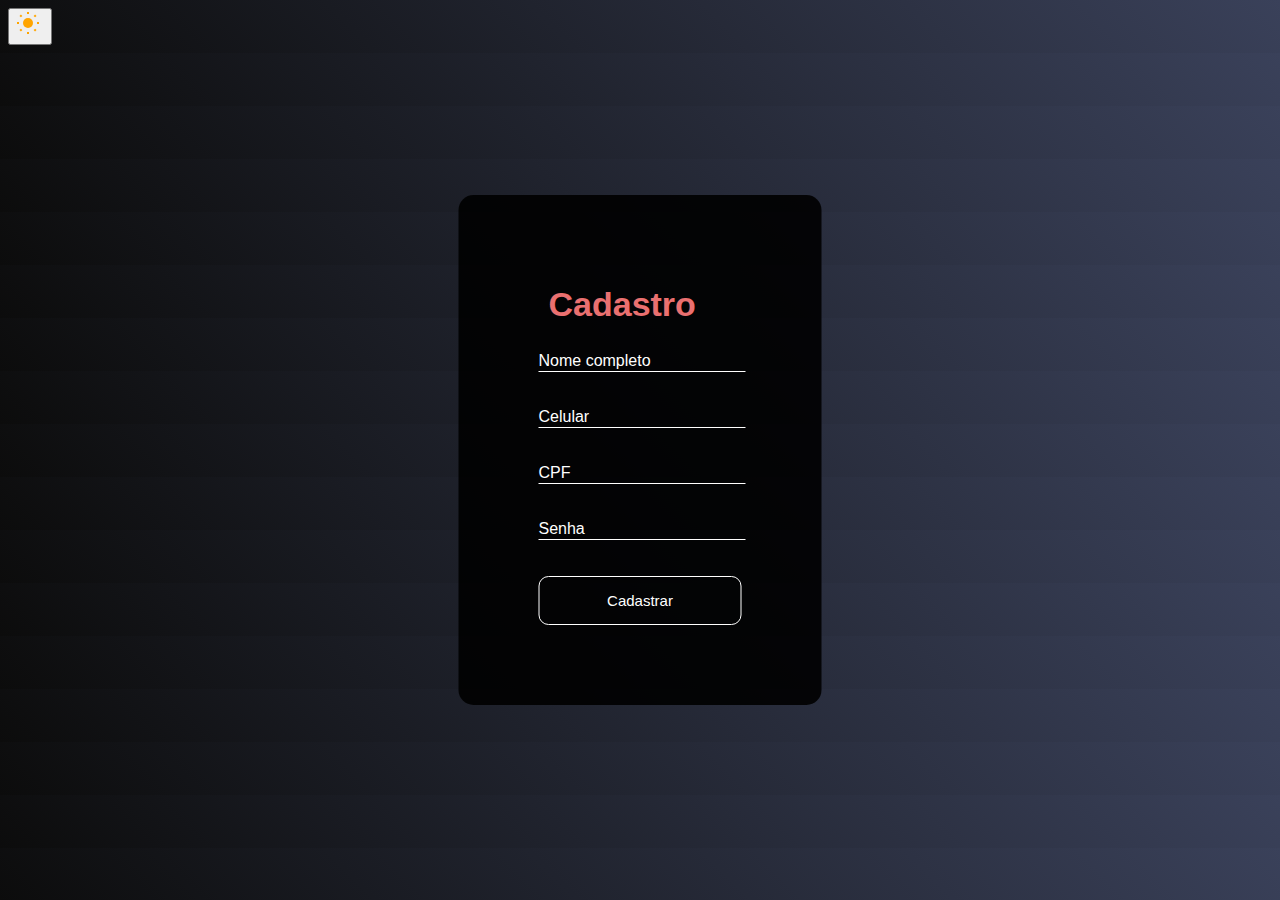
<file: Cadastro.html>
<!DOCTYPE html>
<html lang="pt-br">
<head>
    <meta charset="UTF-8" />
    <meta http-equiv="X-UA-Compatible" content="IE=edge" />
    <meta name="viewport" content="width=device-width, initial-scale=1.0" />
    <link id="theme-style" rel="stylesheet" href="CadastroD.css" />
    <title>Cadastro | AC</title>
</head>
<body>
    <button onclick="toggleTheme()" id="toggle-btn" title="Trocar tema">
        <svg width="28" height="28" xmlns="http://www.w3.org/2000/svg">
            <circle cx="12" cy="12" r="5" fill="#FFA500" />
            <g stroke="#FFA500" stroke-width="2">
                <line x1="12" y1="1" x2="12" y2="3" />
                <line x1="12" y1="21" x2="12" y2="23" />
                <line x1="4.22" y1="4.22" x2="5.64" y2="5.64" />
                <line x1="18.36" y1="18.36" x2="19.78" y2="19.78" />
                <line x1="1" y1="12" x2="3" y2="12" />
                <line x1="21" y1="12" x2="23" y2="12" />
                <line x1="4.22" y1="19.78" x2="5.64" y2="18.36" />
                <line x1="18.36" y1="5.64" x2="19.78" y2="4.22" />
            </g>
        </svg>
    </button>
    <div class="box">
        <form id="cadastroForm">
            <legend><b>Cadastro</b></legend>
            <br />
            <div class="inputBox">
                <input type="text" name="Nome" id="Nome" class="inputUser" required />
                <label for="Nome" class="labelInput">Nome completo</label>
            </div>
            <br /><br />
            <div class="inputBox">
                <input type="text" name="Celular" id="Celular" class="inputUser" required />
                <label for="Celular" class="labelInput">Celular</label>
            </div>
            <br /><br />
            <div class="inputBox">
                <input type="tel" name="CPF" id="CPF" class="inputUser" required />
                <label for="CPF" class="labelInput">CPF</label>
            </div>
            <br /><br />
            <div class="inputBox">
                <input type="password" name="Senha" id="Senha" class="inputUser" required />
                <label for="Senha" class="labelInput">Senha</label>
            </div>
            <br /><br />
            <input type="submit" id="submit" value="Cadastrar" />
        </form>
    </div>
    <script>
        function toggleTheme() {
            const link = document.getElementById("theme-style");
            const currentTheme = link.getAttribute("href");
            const btn = document.getElementById("toggle-btn");

            document.body.classList.toggle("dark-theme");

            if (currentTheme === "CadastroD.css") {
                link.setAttribute("href", "CadastroL.css");
                btn.innerHTML = `
                    <svg width="28" height="28" xmlns="http://www.w3.org/2000/svg">
                        <path fill="#708090" d="M21 12.79A9 9 0 0111.21 3 7 7 0 0012 21a9 9 0 009-8.21z"/>
                    </svg>
                `;
                localStorage.setItem("theme", "light");
            } else {
                link.setAttribute("href", "CadastroD.css");
                btn.innerHTML = `
                    <svg width="28" height="28" xmlns="http://www.w3.org/2000/svg">
                        <circle cx="12" cy="12" r="5" fill="#FFA500" />
                        <g stroke="#FFA500" stroke-width="2">
                            <line x1="12" y1="1" x2="12" y2="3" />
                            <line x1="12" y1="21" x2="12" y2="23" />
                            <line x1="4.22" y1="4.22" x2="5.64" y2="5.64" />
                            <line x1="18.36" y1="18.36" x2="19.78" y2="19.78" />
                            <line x1="1" y1="12" x2="3" y2="12" />
                            <line x1="21" y1="12" x2="23" y2="12" />
                            <line x1="4.22" y1="19.78" x2="5.64" y2="18.36" />
                            <line x1="18.36" y1="5.64" x2="19.78" y2="4.22" />
                        </g>
                    </svg>
                `;
                localStorage.setItem("theme", "dark");
            }
        }
        window.onload = () => {
            const savedTheme = localStorage.getItem("theme");
            const link = document.getElementById("theme-style");
            const btn = document.getElementById("toggle-btn");

            if (savedTheme === "light") {
                link.setAttribute("href", "CadastroL.css");
                btn.innerHTML = `
                    <svg width="28" height="28" xmlns="http://www.w3.org/2000/svg">
                        <path fill="#708090" d="M21 12.79A9 9 0 0111.21 3 7 7 0 0012 21a9 9 0 009-8.21z"/>
                    </svg>
                `;
            } else {
                link.setAttribute("href", "CadastroD.css");
                btn.innerHTML = `
                    <svg width="28" height="28" xmlns="http://www.w3.org/2000/svg">
                        <circle cx="12" cy="12" r="5" fill="#FFA500" />
                        <g stroke="#FFA500" stroke-width="2">
                            <line x1="12" y1="1" x2="12" y2="3" />
                            <line x1="12" y1="21" x2="12" y2="23" />
                            <line x1="4.22" y1="4.22" x2="5.64" y2="5.64" />
                            <line x1="18.36" y1="18.36" x2="19.78" y2="19.78" />
                            <line x1="1" y1="12" x2="3" y2="12" />
                            <line x1="21" y1="12" x2="23" y2="12" />
                            <line x1="4.22" y1="19.78" x2="5.64" y2="18.36" />
                            <line x1="18.36" y1="5.64" x2="19.78" y2="4.22" />
                        </g>
                    </svg>
                `;
            }
        };
         document.getElementById("cadastroForm").addEventListener("submit", function (e) {
            e.preventDefault();

            const nome = document.getElementById("Nome").value.trim();
            const celular = document.getElementById("Celular").value.trim();
            const cpf = document.getElementById("CPF").value.trim();
            const senha = document.getElementById("Senha").value.trim();

            if (!nome || !celular || !cpf || !senha) {
                alert("Por favor, preencha todos os campos.");
                return;
            }

            let usuarios = JSON.parse(localStorage.getItem("usuarios")) || [];
            if (usuarios.some(u => u.cpf === cpf)) {
                alert("CPF já cadastrado!");
                return;
            }

            const novoUsuario = { nome, celular, cpf, senha };
            usuarios.push(novoUsuario);
            localStorage.setItem("usuarios", JSON.stringify(usuarios));

            alert("Cadastro realizado com sucesso!");
            this.reset();
            window.location.href = "Login.html";
        });
    </script>
</body>
</html>
</file>
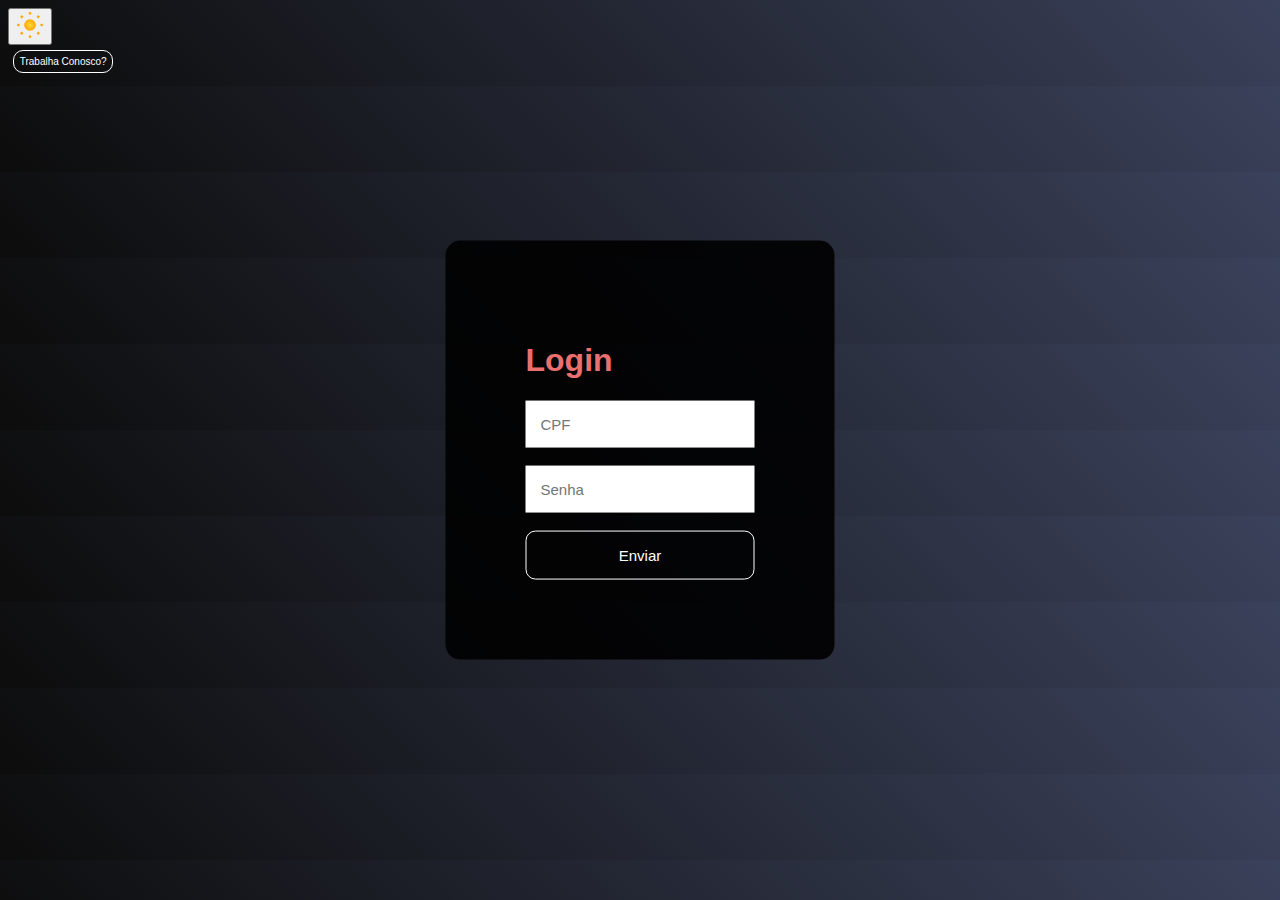
<file: Login.html>
<!DOCTYPE html>
<html lang="pt-br">
<head>
    <meta charset="UTF-8">
    <meta http-equiv="X-UA-Compatible" content="IE=edge">  
    <meta name="viewport" content="width=device-width, initial-scale=1.0">
    <link id="theme-style" rel="stylesheet" href="LoginD.css">
    <title>Tela de login</title>
</head>
<body>
    <button onclick="toggleTheme()" id="toggle-btn" title="Trocar tema"></button>
    <header>
        <a href="LoginADM.html">
            <button class="buttonj">Trabalha Conosco?</button>
        </a>
    </header>
    <div class="box">
        <h1>Login</h1>
        <form id="formLogin">
            <input type="text" id="loginCpf" placeholder="CPF" required>
            <br><br>
            <input type="password" id="loginSenha" placeholder="Senha" required>
            <br><br>
            <input class="inputSubmit" type="submit" value="Enviar">
        </form>
    </div>
    <script>
        document.getElementById("formLogin").addEventListener("submit", function(e) {
            e.preventDefault();

            const cpfDigitado = document.getElementById("loginCpf").value.trim();
            const senhaDigitada = document.getElementById("loginSenha").value.trim();
            const usuarios = JSON.parse(localStorage.getItem("usuarios")) || [];
            const usuarioEncontrado = usuarios.find(user => user.cpf === cpfDigitado && user.senha === senhaDigitada);

            if (usuarioEncontrado) {
                localStorage.setItem("usuarioLogado", JSON.stringify(usuarioEncontrado));
                window.location.href = "PaginaUsuario.html";
            } else {
                alert("CPF ou senha incorretos.");
            }
        });

        function toggleTheme() {
            const link = document.getElementById('theme-style');
            const currentTheme = link.getAttribute('href');
            const btn = document.getElementById('toggle-btn');
            document.body.classList.toggle('dark-theme');

            if (currentTheme === 'LoginD.css') {
                link.setAttribute('href', 'LoginL.css');
                btn.innerHTML = getMoonIcon();
                localStorage.setItem('theme', 'light');
            } else {
                link.setAttribute('href', 'LoginD.css');
                btn.innerHTML = getSunIcon();
                localStorage.setItem('theme', 'dark');
            }
        }

        function getSunIcon() {
            return `
                <svg width="28" height="28" viewBox="0 0 24 24" xmlns="http://www.w3.org/2000/svg">
                    <defs>
                        <radialGradient id="sunGradient" cx="50%" cy="50%" r="50%">
                            <stop offset="0%" stop-color="#FFD93B"/>
                            <stop offset="100%" stop-color="#FFA500"/>
                        </radialGradient>
                    </defs>
                    <circle cx="12" cy="12" r="5" fill="url(#sunGradient)"/>
                    <g stroke="#FFA500" stroke-width="2">
                        <line x1="12" y1="1" x2="12" y2="3"/>
                        <line x1="12" y1="21" x2="12" y2="23"/>
                        <line x1="4.22" y1="4.22" x2="5.64" y2="5.64"/>
                        <line x1="18.36" y1="18.36" x2="19.78" y2="19.78"/>
                        <line x1="1" y1="12" x2="3" y2="12"/>
                        <line x1="21" y1="12" x2="23" y2="12"/>
                        <line x1="4.22" y1="19.78" x2="5.64" y2="18.36"/>
                        <line x1="18.36" y1="5.64" x2="19.78" y2="4.22"/>
                    </g>
                </svg>
            `;
        }

        function getMoonIcon() {
            return `
                <svg width="28" height="28" viewBox="0 0 24 24" xmlns="http://www.w3.org/2000/svg">
                    <defs>
                        <radialGradient id="moonGradient" cx="50%" cy="50%" r="50%">
                            <stop offset="0%" stop-color="#B0C4DE"/>
                            <stop offset="100%" stop-color="#708090"/>
                        </radialGradient>
                    </defs>
                    <path fill="url(#moonGradient)" d="M21 12.79A9 9 0 0111.21 3 7 7 0 0012 21a9 9 0 009-8.21z"/>
                </svg>
            `;
        }

        window.onload = () => {
            const savedTheme = localStorage.getItem('theme');
            const link = document.getElementById('theme-style');
            const btn = document.getElementById('toggle-btn');

            if (savedTheme === 'light') {
                link.setAttribute('href', 'LoginL.css');
                btn.innerHTML = getMoonIcon();
            } else {
                link.setAttribute('href', 'LoginD.css');
                btn.innerHTML = getSunIcon();
            }
        };

    </script>
</body>
</html>
</file>
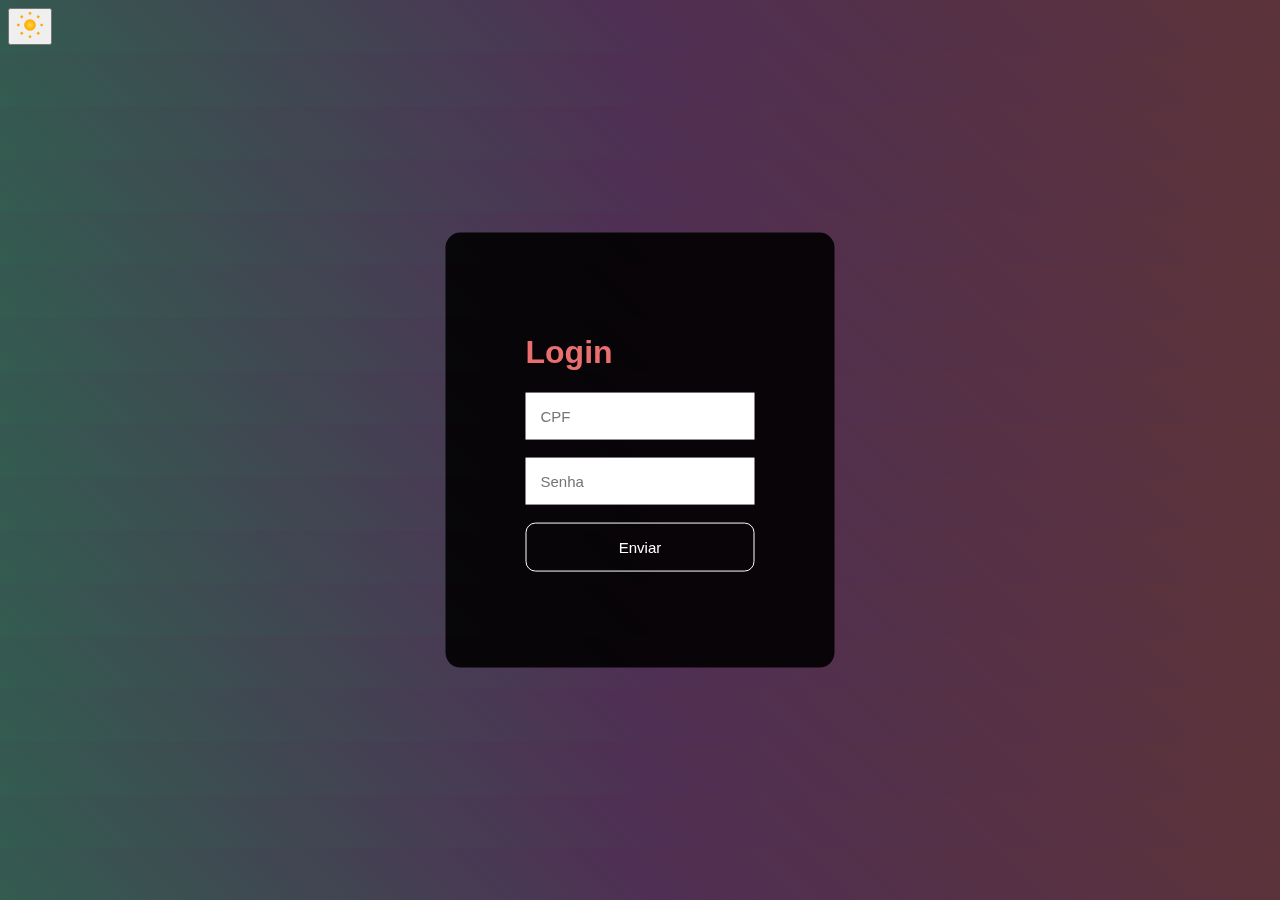
<file: LoginADM.html>
<!DOCTYPE html>
<html lang="pt-br">
<head>
    <meta charset="UTF-8">
    <meta http-equiv="X-UA-Compatible" content="IE=edge">
    <meta name="viewport" content="width=device-width, initial-scale=1.0">
    <link id="theme-style" rel="stylesheet" href="LoginADMD.css">
    <title>Tela de login</title>
</head>
<body>
    <div>
        <h1>Login</h1>
        <form id="loginForm">
            <input type="text" name="CPF" id="cpf" placeholder="CPF" required>
            <br><br>
            <input type="password" name="Senha" id="senha" placeholder="Senha" required>
            <br><br>
            <input class="inputSubmit" type="submit" value="Enviar">
        </form>
        <p id="mensagem" style="color: red;"></p>
    </div>      
</body>
<button onclick="toggleTheme()" id="toggle-btn" title="Trocar tema">
    <svg width="28" height="28" viewBox="0 0 24 24" xmlns="http://www.w3.org/2000/svg">
        <defs>
            <radialGradient id="sunGradient" cx="50%" cy="50%" r="50%">
                <stop offset="0%" stop-color="#FFD93B"/>
                <stop offset="100%" stop-color="#FFA500"/>
            </radialGradient>
        </defs>
        <circle cx="12" cy="12" r="5" fill="url(#sunGradient)"/>
        <g stroke="#FFA500" stroke-width="2">
            <line x1="12" y1="1" x2="12" y2="3"/>
            <line x1="12" y1="21" x2="12" y2="23"/>
            <line x1="4.22" y1="4.22" x2="5.64" y2="5.64"/>
            <line x1="18.36" y1="18.36" x2="19.78" y2="19.78"/>
            <line x1="1" y1="12" x2="3" y2="12"/>
            <line x1="21" y1="12" x2="23" y2="12"/>
            <line x1="4.22" y1="19.78" x2="5.64" y2="18.36"/>
            <line x1="18.36" y1="5.64" x2="19.78" y2="4.22"/>
        </g>
    </svg>
</button>
    <script>
const usuarioADM = {
    cpf: '123',
    senha: '321'
};
function verificarLogin(cpfDigitado, senhaDigitada) {
    if (cpfDigitado === usuarioADM.cpf && senhaDigitada === usuarioADM.senha) {
        alert("Login bem-sucedido!");
    } else {
        alert("CPF ou senha inválidos.");
    }
}
        document.getElementById('loginForm').addEventListener('submit', function(e) {
            e.preventDefault();
            const cpfInput = document.getElementById('cpf').value;
            const senhaInput = document.getElementById('senha').value;
            const msg = document.getElementById('mensagem');
            if (cpfInput === usuarioADM.cpf && senhaInput === usuarioADM.senha) {
                msg.style.color = 'green';
                msg.textContent = 'Login bem-sucedido! Redirecionando...';
                setTimeout(() => {
                    window.location.href = "PaginaADM.html"; 
                }, 1500);
            } else {
                msg.style.color = 'red';
                msg.textContent = 'CPF ou senha incorretos!';
            }
        });

    function toggleTheme() {
        const link = document.getElementById('theme-style');
        const currentTheme = link.getAttribute('href');
        const btn = document.getElementById('toggle-btn');
        document.body.classList.toggle('dark-theme');
        if (currentTheme === 'LoginADMD.css') {
            link.setAttribute('href', 'LoginADML.css');
            btn.innerHTML = `
                <!-- Ícone de Lua -->
                <svg width="28" height="28" viewBox="0 0 24 24" xmlns="http://www.w3.org/2000/svg">
                    <defs>
                        <radialGradient id="moonGradient" cx="50%" cy="50%" r="50%">
                            <stop offset="0%" stop-color="#B0C4DE"/>
                            <stop offset="100%" stop-color="#708090"/>
                        </radialGradient>
                    </defs>
                    <path fill="url(#moonGradient)" d="M21 12.79A9 9 0 0111.21 3 7 7 0 0012 21a9 9 0 009-8.21z"/>
                </svg>
            `;
            localStorage.setItem('theme', 'light');
        } else {
            link.setAttribute('href', 'LoginADMD.css');
            btn.innerHTML = `
                <!-- Ícone de Sol -->
                <svg width="28" height="28" viewBox="0 0 24 24" xmlns="http://www.w3.org/2000/svg">
                    <defs>
                        <radialGradient id="sunGradient" cx="50%" cy="50%" r="50%">
                            <stop offset="0%" stop-color="#FFD93B"/>
                            <stop offset="100%" stop-color="#FFA500"/>
                        </radialGradient>
                    </defs>
                    <circle cx="12" cy="12" r="5" fill="url(#sunGradient)"/>
                    <g stroke="#FFA500" stroke-width="2">
                        <line x1="12" y1="1" x2="12" y2="3"/>
                        <line x1="12" y1="21" x2="12" y2="23"/>
                        <line x1="4.22" y1="4.22" x2="5.64" y2="5.64"/>
                        <line x1="18.36" y1="18.36" x2="19.78" y2="19.78"/>
                        <line x1="1" y1="12" x2="3" y2="12"/>
                        <line x1="21" y1="12" x2="23" y2="12"/>
                        <line x1="4.22" y1="19.78" x2="5.64" y2="18.36"/>
                        <line x1="18.36" y1="5.64" x2="19.78" y2="4.22"/>
                    </g>
                </svg>
            `;
            localStorage.setItem('theme', 'dark');
        }
    }

    window.onload = () => {
        const savedTheme = localStorage.getItem('theme');
        const link = document.getElementById('theme-style');
        const btn = document.getElementById('toggle-btn');

        if (savedTheme === 'light') {
            link.setAttribute('href', 'LoginADML.css');
            btn.innerHTML = `
                <!-- Ícone de Lua -->
                <svg width="28" height="28" viewBox="0 0 24 24" xmlns="http://www.w3.org/2000/svg">
                    <defs>
                        <radialGradient id="moonGradient" cx="50%" cy="50%" r="50%">
                            <stop offset="0%" stop-color="#B0C4DE"/>
                            <stop offset="100%" stop-color="#708090"/>
                        </radialGradient>
                    </defs>
                    <path fill="url(#moonGradient)" d="M21 12.79A9 9 0 0111.21 3 7 7 0 0012 21a9 9 0 009-8.21z"/>
                </svg>
            `;
        } else {
            link.setAttribute('href', 'LoginADMD.css');
            btn.innerHTML = `
                <!-- Ícone de Sol -->
                <svg width="28" height="28" viewBox="0 0 24 24" xmlns="http://www.w3.org/2000/svg">
                    <defs>
                        <radialGradient id="sunGradient" cx="50%" cy="50%" r="50%">
                            <stop offset="0%" stop-color="#FFD93B"/>
                            <stop offset="100%" stop-color="#FFA500"/>
                        </radialGradient>
                    </defs>
                    <circle cx="12" cy="12" r="5" fill="url(#sunGradient)"/>
                    <g stroke="#FFA500" stroke-width="2">
                        <line x1="12" y1="1" x2="12" y2="3"/>
                        <line x1="12" y1="21" x2="12" y2="23"/>
                        <line x1="4.22" y1="4.22" x2="5.64" y2="5.64"/>
                        <line x1="18.36" y1="18.36" x2="19.78" y2="19.78"/>
                        <line x1="1" y1="12" x2="3" y2="12"/>
                        <line x1="21" y1="12" x2="23" y2="12"/>
                        <line x1="4.22" y1="19.78" x2="5.64" y2="18.36"/>
                        <line x1="18.36" y1="5.64" x2="19.78" y2="4.22"/>
                    </g>
                </svg>
            `;
        }
    };
</script>
</html>
</file>
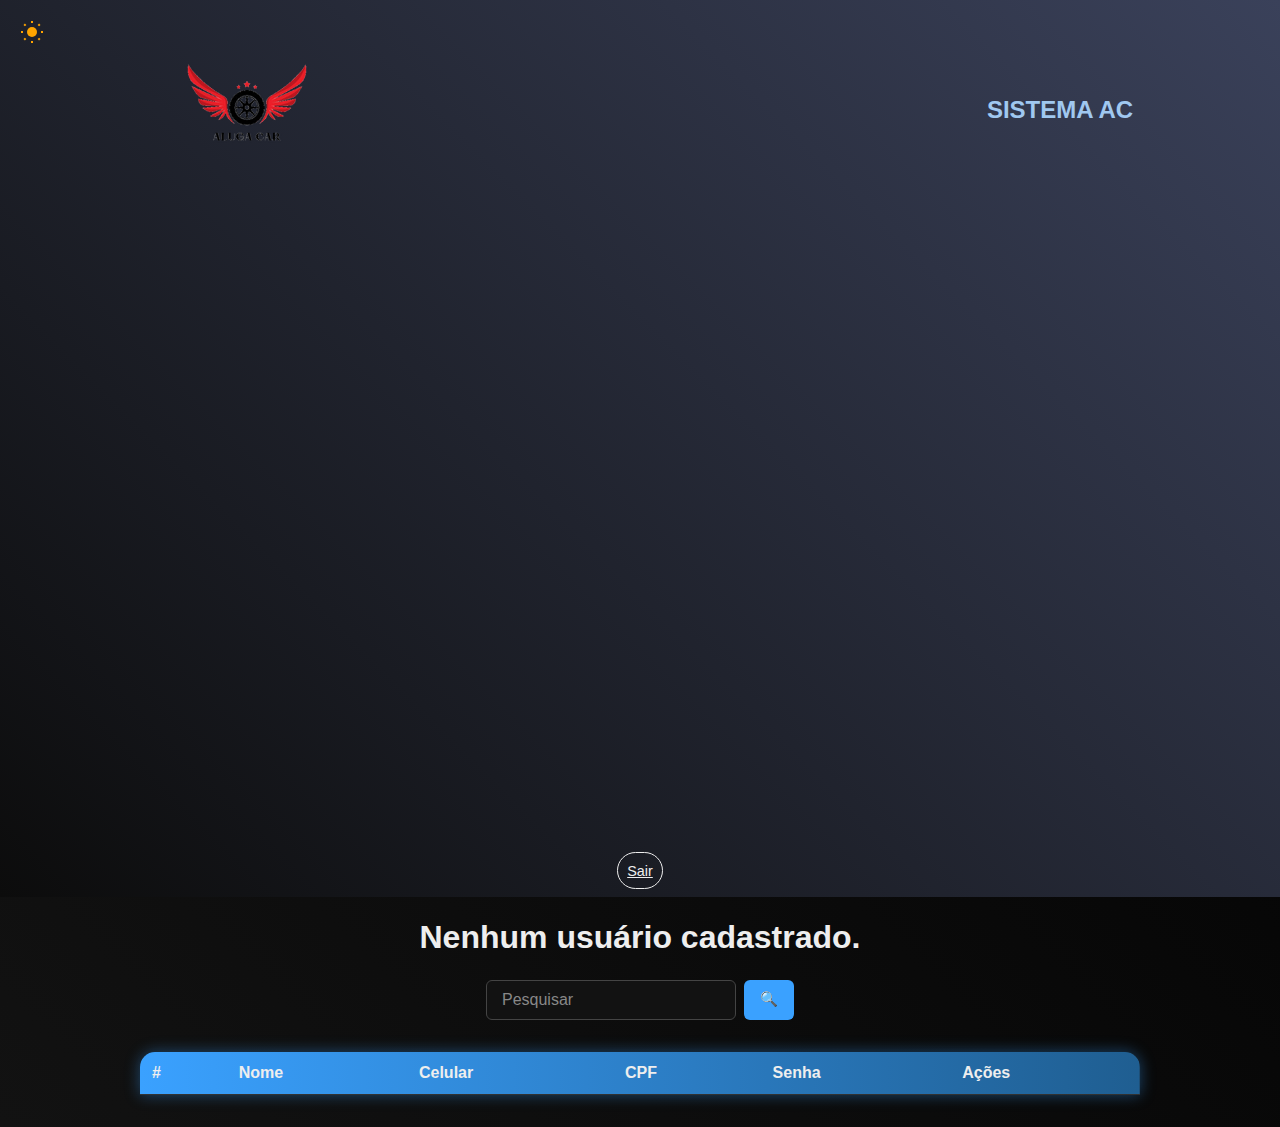
<file: PaginaADM.html>
<!DOCTYPE html>
<html lang="pt-br">
<head>
    <meta charset="UTF-8" />
    <meta http-equiv="X-UA-Compatible" content="IE=edge" />
    <meta name="viewport" content="width=device-width, initial-scale=1.0" />
    <link id="theme-style" rel="stylesheet" href="PaginaADMD.css" />
    <title>SISTEMA | AC</title>
</head>
<body>
    <header>
        <div class="box-img-header">
            <img class="img-logo" src="./images/logo.png" alt="Logo AlugaCar">
        </div>

        <nav>
            <a href="#" class="navbar-brand">SISTEMA AC</a>
        </nav>

        <div class="box-btn-actions">
            <a href="Site.html" class="btn-action link-action">Sair</a>
        </div>
    </header>
    <h1 id="boas-vindas"></h1>
    <div class="box-search centralizar">
        <input type="search" class="form-control w-25" placeholder="Pesquisar" id="pesquisar">
        <button onclick="searchData()" class="btn btn-primary">🔍</button>
    </div>
    <div class="m-5">
        <table class="table text-white table-bg" id="user-table">
            <thead>
                <tr>
                    <th>#</th>
                    <th>Nome</th>
                    <th>Celular</th>
                    <th>CPF</th>
                    <th>Senha</th>
                    <th>Ações</th>
                </tr>
            </thead>
            <tbody id="user-body">
            </tbody>
        </table>
    </div>
    <button onclick="toggleTheme()" id="toggle-btn" title="Trocar tema">🌞</button>

    <script>
        const boasVindas = document.getElementById("boas-vindas");
        function loadUsers(filter = "") {
            const tbody = document.getElementById("user-body");
            tbody.innerHTML = "";
            const users = JSON.parse(localStorage.getItem("usuarios") || "[]");
            if (users.length === 0) {
                boasVindas.innerText = "Nenhum usuário cadastrado.";
            } else {
                boasVindas.innerText = "Bem-vindo!";
            }
            users.forEach((user, index) => {
                if (filter && !user.nome.toLowerCase().includes(filter.toLowerCase())) return;

                const tr = document.createElement("tr");
                tr.innerHTML = `
                    <td>${index + 1}</td>
                    <td>${user.nome}</td>
                    <td>${user.celular}</td>
                    <td>${user.cpf}</td>
                    <td>${user.senha}</td>
                    <td>
                        <button onclick="editUser(${index})">✏️</button>
                        <button onclick="deleteUser(${index})">🗑️</button>
                    </td>
                `;
                tbody.appendChild(tr);
            });
        }

        function searchData() {
            const termo = document.getElementById("pesquisar").value;
            loadUsers(termo);
        }

        function editUser(index) {
            const users = JSON.parse(localStorage.getItem("usuarios") || "[]");
            const nome = prompt("Novo nome:", users[index].nome);
            const celular = prompt("Novo celular:", users[index].celular);
            const cpf = prompt("Novo CPF:", users[index].cpf);
            const senha = prompt("Nova senha:", users[index].senha);

            if (nome && celular && cpf && senha) {
                users[index] = { nome, celular, cpf, senha };
                localStorage.setItem("usuarios", JSON.stringify(users));
                loadUsers();
            }
        }

        function deleteUser(index) {
            if (confirm("Deseja excluir este usuário?")) {
                const users = JSON.parse(localStorage.getItem("usuarios") || "[]");
                users.splice(index, 1);
                localStorage.setItem("usuarios", JSON.stringify(users));
                loadUsers();
            }
        }

        function toggleTheme() {
            const link = document.getElementById("theme-style");
            const currentTheme = link.getAttribute("href");
            const btn = document.getElementById("toggle-btn");

            document.body.classList.toggle("dark-theme");

            if (currentTheme === "PaginaADMD.css") {
                link.setAttribute("href", "PaginaADML.css");
                btn.innerHTML = `
                    <svg width="28" height="28" xmlns="http://www.w3.org/2000/svg">
                        <path fill="#708090" d="M21 12.79A9 9 0 0111.21 3 7 7 0 0012 21a9 9 0 009-8.21z"/>
                    </svg>
                `;
                localStorage.setItem("theme", "light");
            } else {
                link.setAttribute("href", "PaginaADMD.css");
                btn.innerHTML = `
                    <svg width="28" height="28" xmlns="http://www.w3.org/2000/svg">
                        <circle cx="12" cy="12" r="5" fill="#FFA500"/>
                        <g stroke="#FFA500" stroke-width="2">
                            <line x1="12" y1="1" x2="12" y2="3"/>
                            <line x1="12" y1="21" x2="12" y2="23"/>
                            <line x1="4.22" y1="4.22" x2="5.64" y2="5.64"/>
                            <line x1="18.36" y1="18.36" x2="19.78" y2="19.78"/>
                            <line x1="1" y1="12" x2="3" y2="12"/>
                            <line x1="21" y1="12" x2="23" y2="12"/>
                            <line x1="4.22" y1="19.78" x2="5.64" y2="18.36"/>
                            <line x1="18.36" y1="5.64" x2="19.78" y2="4.22"/>
                        </g>
                    </svg>
                `;
                localStorage.setItem("theme", "dark");
            }
        }

        window.onload = () => {
            const savedTheme = localStorage.getItem("theme");
            const link = document.getElementById("theme-style");
            const btn = document.getElementById("toggle-btn");

            if (savedTheme === "light") {
                link.setAttribute("href", "PaginaADML.css");
                btn.innerHTML = `
                    <svg width="28" height="28" xmlns="http://www.w3.org/2000/svg">
                        <path fill="#708090" d="M21 12.79A9 9 0 0111.21 3 7 7 0 0012 21a9 9 0 009-8.21z"/>
                    </svg>
                `;
            } else {
                link.setAttribute("href", "PaginaADMD.css");
                btn.innerHTML = `
                    <svg width="28" height="28" xmlns="http://www.w3.org/2000/svg">
                        <circle cx="12" cy="12" r="5" fill="#FFA500"/>
                        <g stroke="#FFA500" stroke-width="2">
                            <line x1="12" y1="1" x2="12" y2="3"/>
                            <line x1="12" y1="21" x2="12" y2="23"/>
                            <line x1="4.22" y1="4.22" x2="5.64" y2="5.64"/>
                            <line x1="18.36" y1="18.36" x2="19.78" y2="19.78"/>
                            <line x1="1" y1="12" x2="3" y2="12"/>
                            <line x1="21" y1="12" x2="23" y2="12"/>
                            <line x1="4.22" y1="19.78" x2="5.64" y2="18.36"/>
                            <line x1="18.36" y1="5.64" x2="19.78" y2="4.22"/>
                        </g>
                    </svg>
                `;
            }

            loadUsers();
        };

        document.getElementById("pesquisar").addEventListener("keydown", function (event) {
            if (event.key === "Enter") searchData();
        });
    </script>
</body>
</html>
</file>
<file: CadastroD.css>
body {
    font-family: Arial, Helvetica, sans-serif;
    background-image: linear-gradient(45deg, #0c0c0c, #3a415a);
}

.box {
    color: white;
    position: absolute;
    top: 50%;
    left: 50%;
    transform: translate(-50%, -50%);
    background-color: rgba(0, 0, 0, 0.9);
    padding: 80px;
    border-radius: 15px;
}

legend {
    color: #ea7070;
    font-size: 34px;
    padding: 10px;
}

.inputBox {
    position: relative;
}

.inputUser {
    background: none;
    border: none;
    border-bottom: 1px solid white;
    outline: none;
    color: white;
    font-size: 15px;
    width: 100%;
    letter-spacing: 2px;
}

.labelInput {
    position: absolute;
    top: 0;
    left: 0;
    pointer-events: none;
    transition: .5s;
}

.inputUser:focus ~ .labelInput,
.inputUser:valid ~ .labelInput {
    top: -20px;
    font-size: 12px;
    color: #815656;
}

#submit {
    background-color: transparent;
    border: none;
    padding: 15px;
    width: 100%;
    border-radius: 10px;
    color: white;
    font-size: 15px;
    border: 1px solid #fff;
}

#submit:hover {
    background-color: #ea7070;
    cursor: pointer;
    padding: .7rem;
    font-size: .2rem;
    border-radius: 6px;
    transition: .4s;
}
</file>
<file: LoginD.css>
body {
    font-family: Arial, Helvetica, sans-serif;
    background-image: linear-gradient(45deg, #0c0c0c, #3a415a);
}

div {
    background-color: rgba(0, 0, 0, 0.9);
    position: absolute;
    top: 50%;
    left: 50%;
    transform: translate(-50%, -50%);
    padding: 80px;
    border-radius: 15px;
    color: #ea7070;
}

input {
    padding: 15px;
    border: none;
    outline: none;
    font-size: 15px;
}

.inputSubmit {
    background-color: transparent;
    border: 1px solid #fff;
    padding: 15px;
    width: 100%;
    border-radius: 10px;
    color: white;
    font-size: 15px;
}

.inputSubmit:hover {
    background-color: #ea7070;
    cursor: pointer;
    padding: .8rem;
    font-size: .2rem;
    border-radius: 6px;
    transition: .4s;
}

header {
    transform: translate(0%, 0%);
    padding: 5px;
}

.buttonj {
    background-color: transparent;
    border: 1px solid #fff;
    padding: 5px;
    width: 8%;
    border-radius: 10px;
    color: white;
    font-size: 10px;
}

button:hover {
    background-color: #ea7070;
    cursor: pointer;
    padding: .4rem;
    font-size: .2rem;
    border-radius: 6px;
    transition: .4s;
}
</file>
<file: LoginADMD.css>
body {       
    font-family: Arial, Helvetica, sans-serif;
    background-image: linear-gradient(45deg, #335c50,  #4f2f54,  #5c3339);
}

div {
    background-color: rgba(0, 0, 0, 0.9);
    position: fixed;
    top: 50%;
    left: 50%;
    transform: translate(-50%, -50%);
    padding: 80px;
    border-radius: 15px;
    color: #ea7070;
}

input {
    padding: 15px;
    border: none;
    outline: none;
    font-size: 15px;
}   

.inputSubmit {
    background-color: transparent;
    border: 1px solid #fff;
    padding: 15px;
    width: 100%;
    border-radius: 10px;
    color: white;
    font-size: 15px;
}

.inputSubmit:hover {
    background-color: #ea7070;
    cursor: pointer;
    padding: .8rem;
    font-size: 9px;
    border-radius: 6px;
    transition: .4s;
}
</file>
<file: PaginaADMD.css>
body {       
    font-family: Arial, Helvetica, sans-serif;
    background-image: linear-gradient(45deg, #121212, #000000);
    margin: 0;
    padding: 0;
    color: #ddd;
}

.container {
    max-width: 1000px;
    margin: 0 auto;
    padding: 0 1rem;
}

.navbar {
    background: linear-gradient(to right, #0d4f71, #09313c);
    color: #ddd;
    padding: 1rem;
    display: flex;
    justify-content: center;
    align-items: center;
    gap: 2rem;
    box-shadow: 0 4px 15px rgba(0, 0, 0, 0.7);
}

.navbar-brand {
    color: #a0c8f0 !important;
    font-weight: 700;
    font-size: 1.5rem;
    text-decoration: none;
}

header {
    display: flex;
    justify-content: center;
    align-items: center;
    gap: 40rem;
    flex-wrap: wrap;
    padding: .5rem;
    background-image: linear-gradient(45deg, #0c0c0c, #3a415a);
    min-height: 10px;
}

.box-img-header {
    height: 10%;
}

h1 {
    text-align: center;
    font-weight: 700;
    margin-bottom: 1.5rem;
    color: #eee;
}

.box-search {
    display: flex;
    justify-content: center;
    gap: 8px;
    margin-bottom: 2rem;
}

.box-search input[type="search"] {
    padding: 10px 15px;
    border: 1px solid #444;
    border-radius: 6px;
    background-color: rgba(20, 20, 20, 0.8);
    color: #ddd;
    width: 250px;
    font-size: 1rem;
    transition: border-color 0.3s ease;
}

.box-search input[type="search"]::placeholder {
    color: #888;
}

.box-search input[type="search"]:focus {
    border-color: #3aa1ff;
    outline: none;
}

.box-search button {
    background-color: #3aa1ff;
    border: none;
    padding: 10px 16px;
    border-radius: 6px;
    cursor: pointer;
    color: white;
    font-weight: 700;
    transition: background-color 0.3s ease;
    display: flex;
    align-items: center;
    justify-content: center;
}

.box-search button:hover {
    background-color: #1f5e91;
}

.table {
    width: 100%;
    max-width: 1000px;
    margin: 0 auto 2rem auto;
    border-collapse: collapse;
    background: rgba(30, 30, 30, 0.8);
    border-radius: 15px 15px 0 0;
    color: #eee;
    box-shadow: 0 0 15px rgba(58, 161, 255, 0.4);
    overflow: hidden;
}

.table thead {
    background: linear-gradient(to right, #3aa1ff, #1f5e91);
}

.table th, .table td {
    padding: 12px;
    text-align: left;
    border-bottom: 1px solid rgba(255, 255, 255, 0.1);
    vertical-align: middle;
}

.table tbody tr:hover {
    background-color: rgba(58, 161, 255, 0.2);
    cursor: pointer;
}

.btn-primary, .btn-danger {
    font-size: 0.85rem;
    padding: 4px 8px;
    border: none;
    border-radius: 6px;
    transition: background-color 0.3s ease;
    cursor: pointer;
    color: white;
    display: inline-flex;
    align-items: center;
    justify-content: center;
}

.box-btn-actions {
    display: flex;
    gap: 1rem;
}

.btn-action {
    background-color: transparent;
    border: 2px solid #eee;
    color: #eee;
    border-radius: 60px;
    padding: 0.6rem 1rem;
    cursor: pointer;
    transition: 0.4s;
}

.input-box {
    flex-direction: column;
}

:is(button, .link-action, .btn-action) {
    padding: .6rem;
    font-size: .9rem;
    border-radius: 6px;
    cursor: pointer;
    transition: .4s;
}

.btn-action {
    background-color: transparent;
    border: 1px solid #eee;
    color: #eee;
    border-radius: 60px;
}

.btn-action:hover {
    background-color: #3aa1ff;
    border: 1px solid #3aa1ff;
}

#botao-alternar {
    position: fixed;
    bottom: 20px;
    right: 20px;
    background: transparent;
    border: none;
    cursor: pointer;
    padding: 0.5rem;
    border-radius: 50%;
    z-index: 1000;
    transition: transform 0.3s ease;
    color: #ddd;
}

#botao-alternar:hover {
    transform: scale(1.1);
    color: #3aa1ff;
}

@media (max-width: 768px) {
    .box-search {
        flex-direction: column;
        gap: 10px;
    }

    .box-search input[type="search"] {
        width: 60vw;
    }

    .table {
        font-size: 0.9rem;
    }
}

#toggle-btn {
    position: fixed;
    top: 10px;
    left: 10px;
    z-index: 1000;
    background: transparent;
    border: none;
    cursor: pointer;
}
</file>
